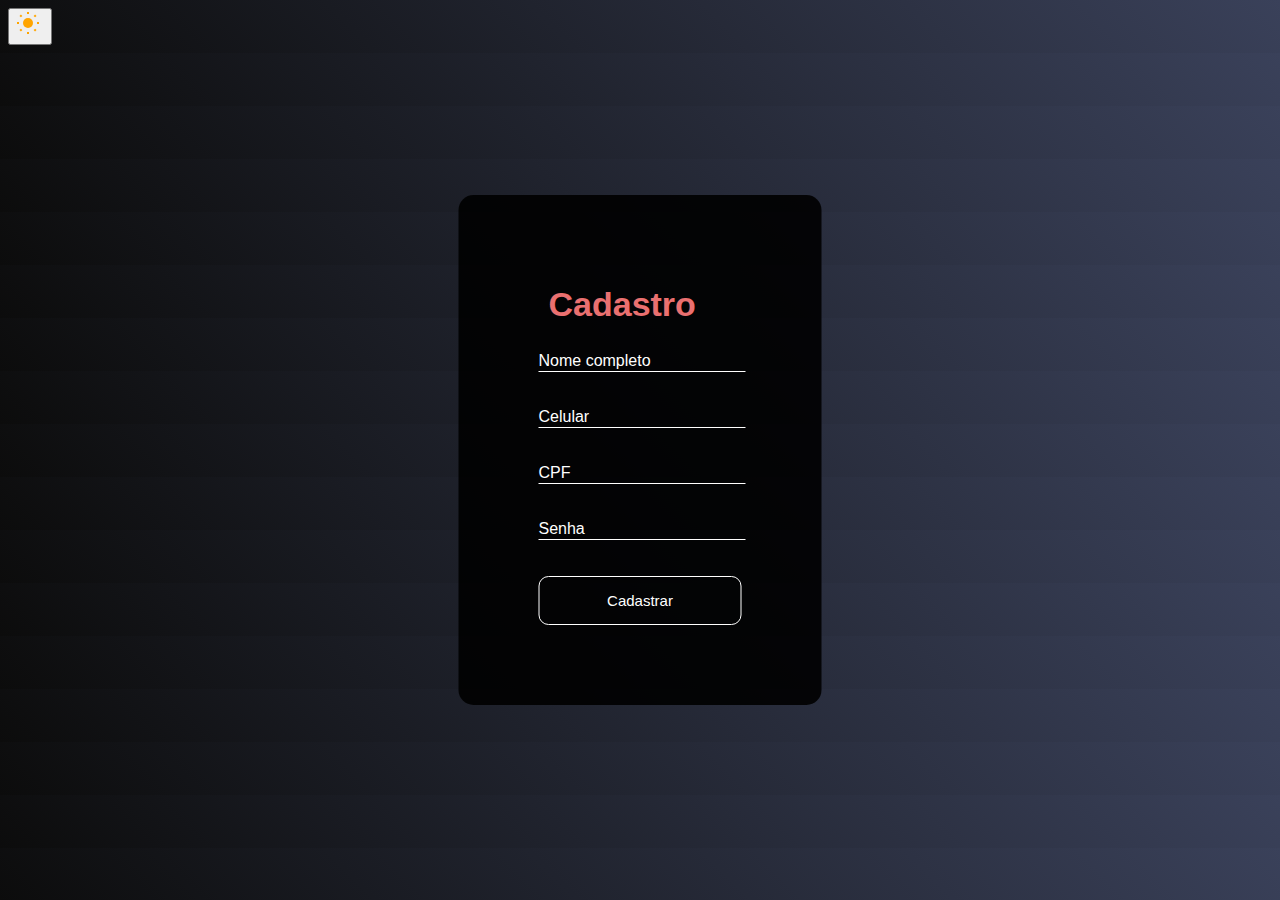
<file: Cadastro.html>
<!DOCTYPE html>
<html lang="pt-br">
<head>
    <meta charset="UTF-8" />
    <meta http-equiv="X-UA-Compatible" content="IE=edge" />
    <meta name="viewport" content="width=device-width, initial-scale=1.0" />
    <link id="theme-style" rel="stylesheet" href="CadastroD.css" />
    <title>Cadastro | AC</title>
</head>
<body>
    <button onclick="toggleTheme()" id="toggle-btn" title="Trocar tema">
        <svg width="28" height="28" xmlns="http://www.w3.org/2000/svg">
            <circle cx="12" cy="12" r="5" fill="#FFA500" />
            <g stroke="#FFA500" stroke-width="2">
                <line x1="12" y1="1" x2="12" y2="3" />
                <line x1="12" y1="21" x2="12" y2="23" />
                <line x1="4.22" y1="4.22" x2="5.64" y2="5.64" />
                <line x1="18.36" y1="18.36" x2="19.78" y2="19.78" />
                <line x1="1" y1="12" x2="3" y2="12" />
                <line x1="21" y1="12" x2="23" y2="12" />
                <line x1="4.22" y1="19.78" x2="5.64" y2="18.36" />
                <line x1="18.36" y1="5.64" x2="19.78" y2="4.22" />
            </g>
        </svg>
    </button>
    <div class="box">
        <form id="cadastroForm">
            <legend><b>Cadastro</b></legend>
            <br />
            <div class="inputBox">
                <input type="text" name="Nome" id="Nome" class="inputUser" required />
                <label for="Nome" class="labelInput">Nome completo</label>
            </div>
            <br /><br />
            <div class="inputBox">
                <input type="text" name="Celular" id="Celular" class="inputUser" required />
                <label for="Celular" class="labelInput">Celular</label>
            </div>
            <br /><br />
            <div class="inputBox">
                <input type="tel" name="CPF" id="CPF" class="inputUser" required />
                <label for="CPF" class="labelInput">CPF</label>
            </div>
            <br /><br />
            <div class="inputBox">
                <input type="password" name="Senha" id="Senha" class="inputUser" required />
                <label for="Senha" class="labelInput">Senha</label>
            </div>
            <br /><br />
            <input type="submit" id="submit" value="Cadastrar" />
        </form>
    </div>
    <script>
        function toggleTheme() {
            const link = document.getElementById("theme-style");
            const currentTheme = link.getAttribute("href");
            const btn = document.getElementById("toggle-btn");

            document.body.classList.toggle("dark-theme");

            if (currentTheme === "CadastroD.css") {
                link.setAttribute("href", "CadastroL.css");
                btn.innerHTML = `
                    <svg width="28" height="28" xmlns="http://www.w3.org/2000/svg">
                        <path fill="#708090" d="M21 12.79A9 9 0 0111.21 3 7 7 0 0012 21a9 9 0 009-8.21z"/>
                    </svg>
                `;
                localStorage.setItem("theme", "light");
            } else {
                link.setAttribute("href", "CadastroD.css");
                btn.innerHTML = `
                    <svg width="28" height="28" xmlns="http://www.w3.org/2000/svg">
                        <circle cx="12" cy="12" r="5" fill="#FFA500" />
                        <g stroke="#FFA500" stroke-width="2">
                            <line x1="12" y1="1" x2="12" y2="3" />
                            <line x1="12" y1="21" x2="12" y2="23" />
                            <line x1="4.22" y1="4.22" x2="5.64" y2="5.64" />
                            <line x1="18.36" y1="18.36" x2="19.78" y2="19.78" />
                            <line x1="1" y1="12" x2="3" y2="12" />
                            <line x1="21" y1="12" x2="23" y2="12" />
                            <line x1="4.22" y1="19.78" x2="5.64" y2="18.36" />
                            <line x1="18.36" y1="5.64" x2="19.78" y2="4.22" />
                        </g>
                    </svg>
                `;
                localStorage.setItem("theme", "dark");
            }
        }
        window.onload = () => {
            const savedTheme = localStorage.getItem("theme");
            const link = document.getElementById("theme-style");
            const btn = document.getElementById("toggle-btn");

            if (savedTheme === "light") {
                link.setAttribute("href", "CadastroL.css");
                btn.innerHTML = `
                    <svg width="28" height="28" xmlns="http://www.w3.org/2000/svg">
                        <path fill="#708090" d="M21 12.79A9 9 0 0111.21 3 7 7 0 0012 21a9 9 0 009-8.21z"/>
                    </svg>
                `;
            } else {
                link.setAttribute("href", "CadastroD.css");
                btn.innerHTML = `
                    <svg width="28" height="28" xmlns="http://www.w3.org/2000/svg">
                        <circle cx="12" cy="12" r="5" fill="#FFA500" />
                        <g stroke="#FFA500" stroke-width="2">
                            <line x1="12" y1="1" x2="12" y2="3" />
                            <line x1="12" y1="21" x2="12" y2="23" />
                            <line x1="4.22" y1="4.22" x2="5.64" y2="5.64" />
                            <line x1="18.36" y1="18.36" x2="19.78" y2="19.78" />
                            <line x1="1" y1="12" x2="3" y2="12" />
                            <line x1="21" y1="12" x2="23" y2="12" />
                            <line x1="4.22" y1="19.78" x2="5.64" y2="18.36" />
                            <line x1="18.36" y1="5.64" x2="19.78" y2="4.22" />
                        </g>
                    </svg>
                `;
            }
        };
         document.getElementById("cadastroForm").addEventListener("submit", function (e) {
            e.preventDefault();

            const nome = document.getElementById("Nome").value.trim();
            const celular = document.getElementById("Celular").value.trim();
            const cpf = document.getElementById("CPF").value.trim();
            const senha = document.getElementById("Senha").value.trim();

            if (!nome || !celular || !cpf || !senha) {
                alert("Por favor, preencha todos os campos.");
                return;
            }

            let usuarios = JSON.parse(localStorage.getItem("usuarios")) || [];
            if (usuarios.some(u => u.cpf === cpf)) {
                alert("CPF já cadastrado!");
                return;
            }

            const novoUsuario = { nome, celular, cpf, senha };
            usuarios.push(novoUsuario);
            localStorage.setItem("usuarios", JSON.stringify(usuarios));

            alert("Cadastro realizado com sucesso!");
            this.reset();
            window.location.href = "Login.html";
        });
    </script>
</body>
</html>
</file>
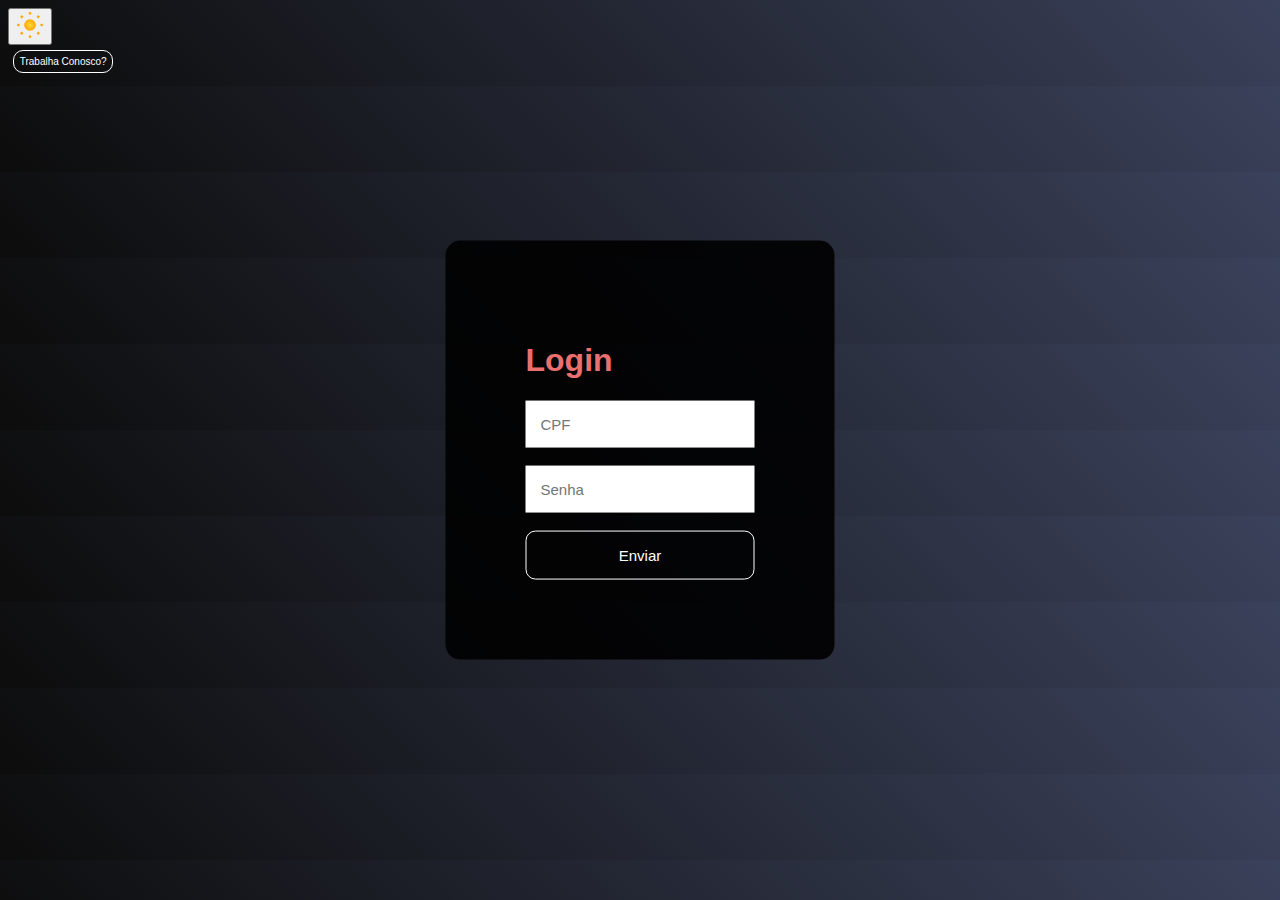
<file: Login.html>
<!DOCTYPE html>
<html lang="pt-br">
<head>
    <meta charset="UTF-8">
    <meta http-equiv="X-UA-Compatible" content="IE=edge">  
    <meta name="viewport" content="width=device-width, initial-scale=1.0">
    <link id="theme-style" rel="stylesheet" href="LoginD.css">
    <title>Tela de login</title>
</head>
<body>
    <button onclick="toggleTheme()" id="toggle-btn" title="Trocar tema"></button>
    <header>
        <a href="LoginADM.html">
            <button class="buttonj">Trabalha Conosco?</button>
        </a>
    </header>
    <div class="box">
        <h1>Login</h1>
        <form id="formLogin">
            <input type="text" id="loginCpf" placeholder="CPF" required>
            <br><br>
            <input type="password" id="loginSenha" placeholder="Senha" required>
            <br><br>
            <input class="inputSubmit" type="submit" value="Enviar">
        </form>
    </div>
    <script>
        document.getElementById("formLogin").addEventListener("submit", function(e) {
            e.preventDefault();

            const cpfDigitado = document.getElementById("loginCpf").value.trim();
            const senhaDigitada = document.getElementById("loginSenha").value.trim();
            const usuarios = JSON.parse(localStorage.getItem("usuarios")) || [];
            const usuarioEncontrado = usuarios.find(user => user.cpf === cpfDigitado && user.senha === senhaDigitada);

            if (usuarioEncontrado) {
                localStorage.setItem("usuarioLogado", JSON.stringify(usuarioEncontrado));
                window.location.href = "PaginaUsuario.html";
            } else {
                alert("CPF ou senha incorretos.");
            }
        });

        function toggleTheme() {
            const link = document.getElementById('theme-style');
            const currentTheme = link.getAttribute('href');
            const btn = document.getElementById('toggle-btn');
            document.body.classList.toggle('dark-theme');

            if (currentTheme === 'LoginD.css') {
                link.setAttribute('href', 'LoginL.css');
                btn.innerHTML = getMoonIcon();
                localStorage.setItem('theme', 'light');
            } else {
                link.setAttribute('href', 'LoginD.css');
                btn.innerHTML = getSunIcon();
                localStorage.setItem('theme', 'dark');
            }
        }

        function getSunIcon() {
            return `
                <svg width="28" height="28" viewBox="0 0 24 24" xmlns="http://www.w3.org/2000/svg">
                    <defs>
                        <radialGradient id="sunGradient" cx="50%" cy="50%" r="50%">
                            <stop offset="0%" stop-color="#FFD93B"/>
                            <stop offset="100%" stop-color="#FFA500"/>
                        </radialGradient>
                    </defs>
                    <circle cx="12" cy="12" r="5" fill="url(#sunGradient)"/>
                    <g stroke="#FFA500" stroke-width="2">
                        <line x1="12" y1="1" x2="12" y2="3"/>
                        <line x1="12" y1="21" x2="12" y2="23"/>
                        <line x1="4.22" y1="4.22" x2="5.64" y2="5.64"/>
                        <line x1="18.36" y1="18.36" x2="19.78" y2="19.78"/>
                        <line x1="1" y1="12" x2="3" y2="12"/>
                        <line x1="21" y1="12" x2="23" y2="12"/>
                        <line x1="4.22" y1="19.78" x2="5.64" y2="18.36"/>
                        <line x1="18.36" y1="5.64" x2="19.78" y2="4.22"/>
                    </g>
                </svg>
            `;
        }

        function getMoonIcon() {
            return `
                <svg width="28" height="28" viewBox="0 0 24 24" xmlns="http://www.w3.org/2000/svg">
                    <defs>
                        <radialGradient id="moonGradient" cx="50%" cy="50%" r="50%">
                            <stop offset="0%" stop-color="#B0C4DE"/>
                            <stop offset="100%" stop-color="#708090"/>
                        </radialGradient>
                    </defs>
                    <path fill="url(#moonGradient)" d="M21 12.79A9 9 0 0111.21 3 7 7 0 0012 21a9 9 0 009-8.21z"/>
                </svg>
            `;
        }

        window.onload = () => {
            const savedTheme = localStorage.getItem('theme');
            const link = document.getElementById('theme-style');
            const btn = document.getElementById('toggle-btn');

            if (savedTheme === 'light') {
                link.setAttribute('href', 'LoginL.css');
                btn.innerHTML = getMoonIcon();
            } else {
                link.setAttribute('href', 'LoginD.css');
                btn.innerHTML = getSunIcon();
            }
        };

    </script>
</body>
</html>
</file>
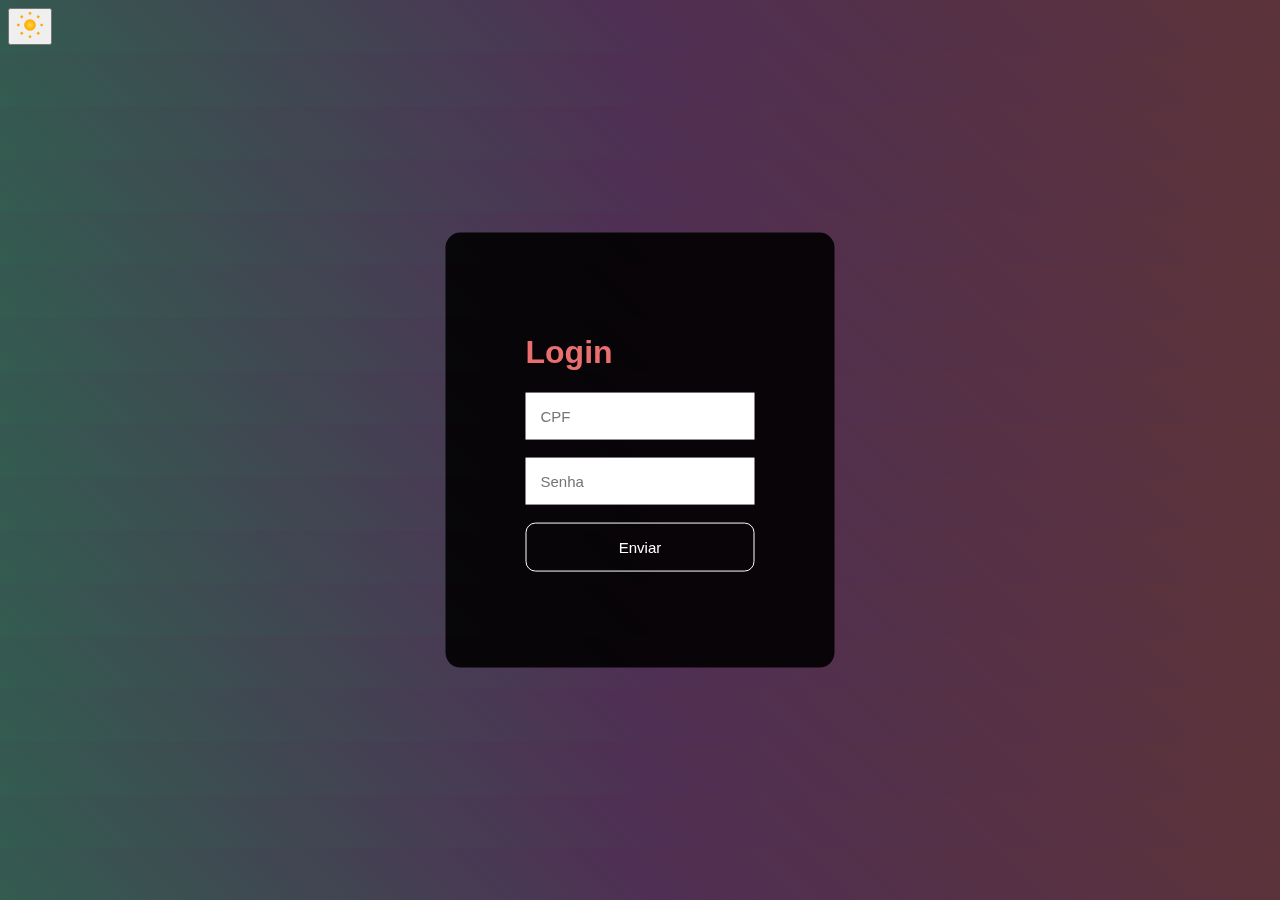
<file: LoginADM.html>
<!DOCTYPE html>
<html lang="pt-br">
<head>
    <meta charset="UTF-8">
    <meta http-equiv="X-UA-Compatible" content="IE=edge">
    <meta name="viewport" content="width=device-width, initial-scale=1.0">
    <link id="theme-style" rel="stylesheet" href="LoginADMD.css">
    <title>Tela de login</title>
</head>
<body>
    <div>
        <h1>Login</h1>
        <form id="loginForm">
            <input type="text" name="CPF" id="cpf" placeholder="CPF" required>
            <br><br>
            <input type="password" name="Senha" id="senha" placeholder="Senha" required>
            <br><br>
            <input class="inputSubmit" type="submit" value="Enviar">
        </form>
        <p id="mensagem" style="color: red;"></p>
    </div>      
</body>
<button onclick="toggleTheme()" id="toggle-btn" title="Trocar tema">
    <svg width="28" height="28" viewBox="0 0 24 24" xmlns="http://www.w3.org/2000/svg">
        <defs>
            <radialGradient id="sunGradient" cx="50%" cy="50%" r="50%">
                <stop offset="0%" stop-color="#FFD93B"/>
                <stop offset="100%" stop-color="#FFA500"/>
            </radialGradient>
        </defs>
        <circle cx="12" cy="12" r="5" fill="url(#sunGradient)"/>
        <g stroke="#FFA500" stroke-width="2">
            <line x1="12" y1="1" x2="12" y2="3"/>
            <line x1="12" y1="21" x2="12" y2="23"/>
            <line x1="4.22" y1="4.22" x2="5.64" y2="5.64"/>
            <line x1="18.36" y1="18.36" x2="19.78" y2="19.78"/>
            <line x1="1" y1="12" x2="3" y2="12"/>
            <line x1="21" y1="12" x2="23" y2="12"/>
            <line x1="4.22" y1="19.78" x2="5.64" y2="18.36"/>
            <line x1="18.36" y1="5.64" x2="19.78" y2="4.22"/>
        </g>
    </svg>
</button>
    <script>
const usuarioADM = {
    cpf: '123',
    senha: '321'
};
function verificarLogin(cpfDigitado, senhaDigitada) {
    if (cpfDigitado === usuarioADM.cpf && senhaDigitada === usuarioADM.senha) {
        alert("Login bem-sucedido!");
    } else {
        alert("CPF ou senha inválidos.");
    }
}
        document.getElementById('loginForm').addEventListener('submit', function(e) {
            e.preventDefault();
            const cpfInput = document.getElementById('cpf').value;
            const senhaInput = document.getElementById('senha').value;
            const msg = document.getElementById('mensagem');
            if (cpfInput === usuarioADM.cpf && senhaInput === usuarioADM.senha) {
                msg.style.color = 'green';
                msg.textContent = 'Login bem-sucedido! Redirecionando...';
                setTimeout(() => {
                    window.location.href = "PaginaADM.html"; 
                }, 1500);
            } else {
                msg.style.color = 'red';
                msg.textContent = 'CPF ou senha incorretos!';
            }
        });

    function toggleTheme() {
        const link = document.getElementById('theme-style');
        const currentTheme = link.getAttribute('href');
        const btn = document.getElementById('toggle-btn');
        document.body.classList.toggle('dark-theme');
        if (currentTheme === 'LoginADMD.css') {
            link.setAttribute('href', 'LoginADML.css');
            btn.innerHTML = `
                <!-- Ícone de Lua -->
                <svg width="28" height="28" viewBox="0 0 24 24" xmlns="http://www.w3.org/2000/svg">
                    <defs>
                        <radialGradient id="moonGradient" cx="50%" cy="50%" r="50%">
                            <stop offset="0%" stop-color="#B0C4DE"/>
                            <stop offset="100%" stop-color="#708090"/>
                        </radialGradient>
                    </defs>
                    <path fill="url(#moonGradient)" d="M21 12.79A9 9 0 0111.21 3 7 7 0 0012 21a9 9 0 009-8.21z"/>
                </svg>
            `;
            localStorage.setItem('theme', 'light');
        } else {
            link.setAttribute('href', 'LoginADMD.css');
            btn.innerHTML = `
                <!-- Ícone de Sol -->
                <svg width="28" height="28" viewBox="0 0 24 24" xmlns="http://www.w3.org/2000/svg">
                    <defs>
                        <radialGradient id="sunGradient" cx="50%" cy="50%" r="50%">
                            <stop offset="0%" stop-color="#FFD93B"/>
                            <stop offset="100%" stop-color="#FFA500"/>
                        </radialGradient>
                    </defs>
                    <circle cx="12" cy="12" r="5" fill="url(#sunGradient)"/>
                    <g stroke="#FFA500" stroke-width="2">
                        <line x1="12" y1="1" x2="12" y2="3"/>
                        <line x1="12" y1="21" x2="12" y2="23"/>
                        <line x1="4.22" y1="4.22" x2="5.64" y2="5.64"/>
                        <line x1="18.36" y1="18.36" x2="19.78" y2="19.78"/>
                        <line x1="1" y1="12" x2="3" y2="12"/>
                        <line x1="21" y1="12" x2="23" y2="12"/>
                        <line x1="4.22" y1="19.78" x2="5.64" y2="18.36"/>
                        <line x1="18.36" y1="5.64" x2="19.78" y2="4.22"/>
                    </g>
                </svg>
            `;
            localStorage.setItem('theme', 'dark');
        }
    }

    window.onload = () => {
        const savedTheme = localStorage.getItem('theme');
        const link = document.getElementById('theme-style');
        const btn = document.getElementById('toggle-btn');

        if (savedTheme === 'light') {
            link.setAttribute('href', 'LoginADML.css');
            btn.innerHTML = `
                <!-- Ícone de Lua -->
                <svg width="28" height="28" viewBox="0 0 24 24" xmlns="http://www.w3.org/2000/svg">
                    <defs>
                        <radialGradient id="moonGradient" cx="50%" cy="50%" r="50%">
                            <stop offset="0%" stop-color="#B0C4DE"/>
                            <stop offset="100%" stop-color="#708090"/>
                        </radialGradient>
                    </defs>
                    <path fill="url(#moonGradient)" d="M21 12.79A9 9 0 0111.21 3 7 7 0 0012 21a9 9 0 009-8.21z"/>
                </svg>
            `;
        } else {
            link.setAttribute('href', 'LoginADMD.css');
            btn.innerHTML = `
                <!-- Ícone de Sol -->
                <svg width="28" height="28" viewBox="0 0 24 24" xmlns="http://www.w3.org/2000/svg">
                    <defs>
                        <radialGradient id="sunGradient" cx="50%" cy="50%" r="50%">
                            <stop offset="0%" stop-color="#FFD93B"/>
                            <stop offset="100%" stop-color="#FFA500"/>
                        </radialGradient>
                    </defs>
                    <circle cx="12" cy="12" r="5" fill="url(#sunGradient)"/>
                    <g stroke="#FFA500" stroke-width="2">
                        <line x1="12" y1="1" x2="12" y2="3"/>
                        <line x1="12" y1="21" x2="12" y2="23"/>
                        <line x1="4.22" y1="4.22" x2="5.64" y2="5.64"/>
                        <line x1="18.36" y1="18.36" x2="19.78" y2="19.78"/>
                        <line x1="1" y1="12" x2="3" y2="12"/>
                        <line x1="21" y1="12" x2="23" y2="12"/>
                        <line x1="4.22" y1="19.78" x2="5.64" y2="18.36"/>
                        <line x1="18.36" y1="5.64" x2="19.78" y2="4.22"/>
                    </g>
                </svg>
            `;
        }
    };
</script>
</html>
</file>
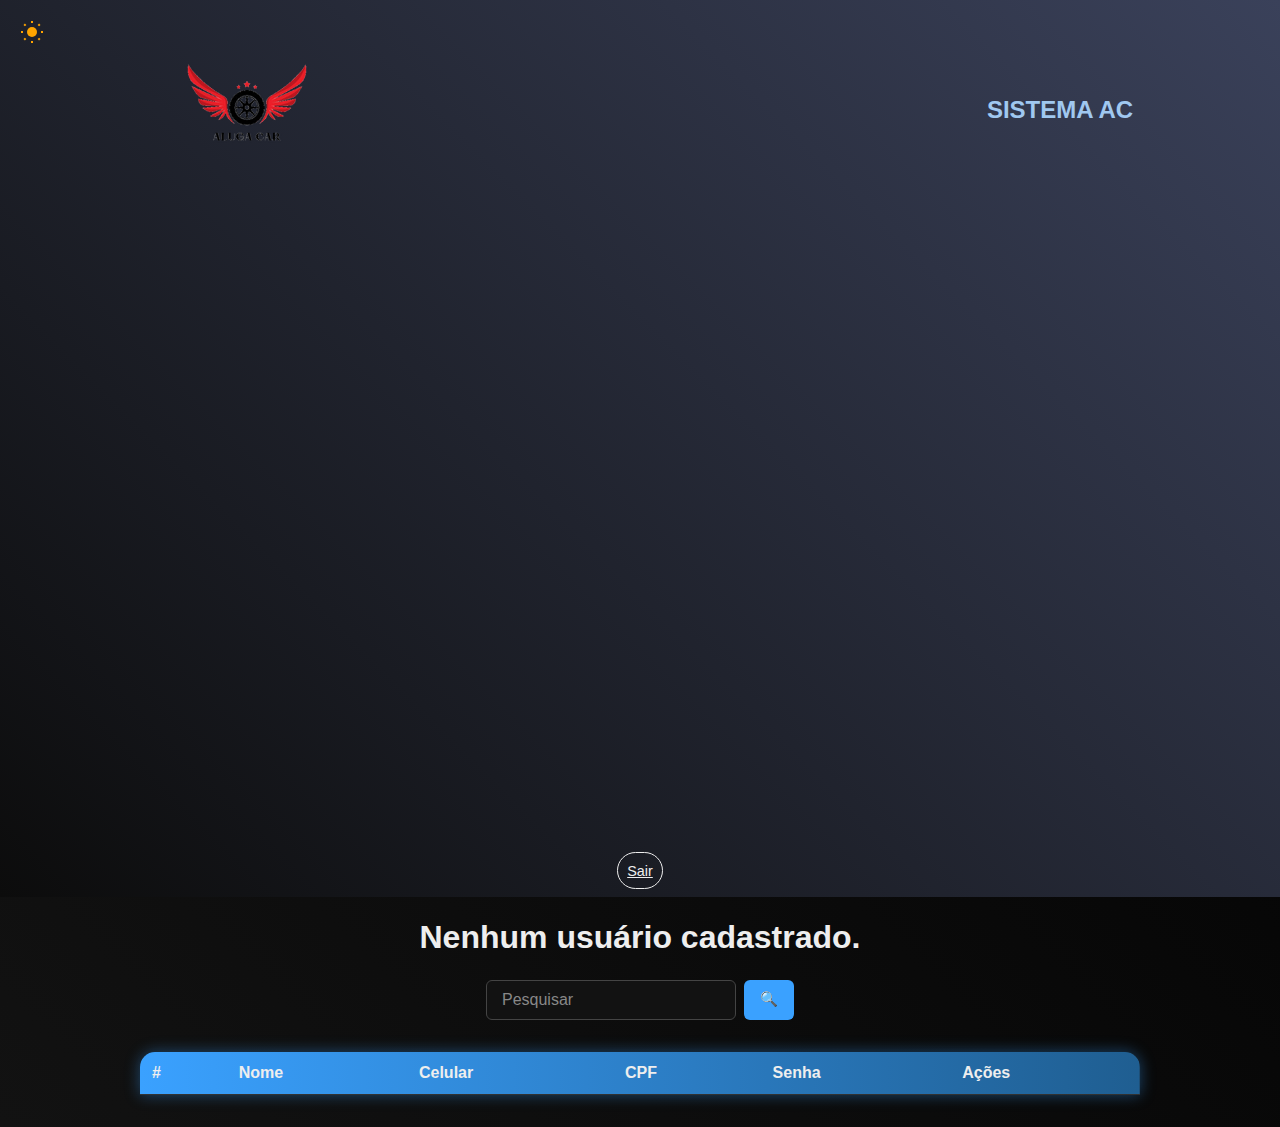
<file: PaginaADM.html>
<!DOCTYPE html>
<html lang="pt-br">
<head>
    <meta charset="UTF-8" />
    <meta http-equiv="X-UA-Compatible" content="IE=edge" />
    <meta name="viewport" content="width=device-width, initial-scale=1.0" />
    <link id="theme-style" rel="stylesheet" href="PaginaADMD.css" />
    <title>SISTEMA | AC</title>
</head>
<body>
    <header>
        <div class="box-img-header">
            <img class="img-logo" src="./images/logo.png" alt="Logo AlugaCar">
        </div>

        <nav>
            <a href="#" class="navbar-brand">SISTEMA AC</a>
        </nav>

        <div class="box-btn-actions">
            <a href="Site.html" class="btn-action link-action">Sair</a>
        </div>
    </header>
    <h1 id="boas-vindas"></h1>
    <div class="box-search centralizar">
        <input type="search" class="form-control w-25" placeholder="Pesquisar" id="pesquisar">
        <button onclick="searchData()" class="btn btn-primary">🔍</button>
    </div>
    <div class="m-5">
        <table class="table text-white table-bg" id="user-table">
            <thead>
                <tr>
                    <th>#</th>
                    <th>Nome</th>
                    <th>Celular</th>
                    <th>CPF</th>
                    <th>Senha</th>
                    <th>Ações</th>
                </tr>
            </thead>
            <tbody id="user-body">
            </tbody>
        </table>
    </div>
    <button onclick="toggleTheme()" id="toggle-btn" title="Trocar tema">🌞</button>

    <script>
        const boasVindas = document.getElementById("boas-vindas");
        function loadUsers(filter = "") {
            const tbody = document.getElementById("user-body");
            tbody.innerHTML = "";
            const users = JSON.parse(localStorage.getItem("usuarios") || "[]");
            if (users.length === 0) {
                boasVindas.innerText = "Nenhum usuário cadastrado.";
            } else {
                boasVindas.innerText = "Bem-vindo!";
            }
            users.forEach((user, index) => {
                if (filter && !user.nome.toLowerCase().includes(filter.toLowerCase())) return;

                const tr = document.createElement("tr");
                tr.innerHTML = `
                    <td>${index + 1}</td>
                    <td>${user.nome}</td>
                    <td>${user.celular}</td>
                    <td>${user.cpf}</td>
                    <td>${user.senha}</td>
                    <td>
                        <button onclick="editUser(${index})">✏️</button>
                        <button onclick="deleteUser(${index})">🗑️</button>
                    </td>
                `;
                tbody.appendChild(tr);
            });
        }

        function searchData() {
            const termo = document.getElementById("pesquisar").value;
            loadUsers(termo);
        }

        function editUser(index) {
            const users = JSON.parse(localStorage.getItem("usuarios") || "[]");
            const nome = prompt("Novo nome:", users[index].nome);
            const celular = prompt("Novo celular:", users[index].celular);
            const cpf = prompt("Novo CPF:", users[index].cpf);
            const senha = prompt("Nova senha:", users[index].senha);

            if (nome && celular && cpf && senha) {
                users[index] = { nome, celular, cpf, senha };
                localStorage.setItem("usuarios", JSON.stringify(users));
                loadUsers();
            }
        }

        function deleteUser(index) {
            if (confirm("Deseja excluir este usuário?")) {
                const users = JSON.parse(localStorage.getItem("usuarios") || "[]");
                users.splice(index, 1);
                localStorage.setItem("usuarios", JSON.stringify(users));
                loadUsers();
            }
        }

        function toggleTheme() {
            const link = document.getElementById("theme-style");
            const currentTheme = link.getAttribute("href");
            const btn = document.getElementById("toggle-btn");

            document.body.classList.toggle("dark-theme");

            if (currentTheme === "PaginaADMD.css") {
                link.setAttribute("href", "PaginaADML.css");
                btn.innerHTML = `
                    <svg width="28" height="28" xmlns="http://www.w3.org/2000/svg">
                        <path fill="#708090" d="M21 12.79A9 9 0 0111.21 3 7 7 0 0012 21a9 9 0 009-8.21z"/>
                    </svg>
                `;
                localStorage.setItem("theme", "light");
            } else {
                link.setAttribute("href", "PaginaADMD.css");
                btn.innerHTML = `
                    <svg width="28" height="28" xmlns="http://www.w3.org/2000/svg">
                        <circle cx="12" cy="12" r="5" fill="#FFA500"/>
                        <g stroke="#FFA500" stroke-width="2">
                            <line x1="12" y1="1" x2="12" y2="3"/>
                            <line x1="12" y1="21" x2="12" y2="23"/>
                            <line x1="4.22" y1="4.22" x2="5.64" y2="5.64"/>
                            <line x1="18.36" y1="18.36" x2="19.78" y2="19.78"/>
                            <line x1="1" y1="12" x2="3" y2="12"/>
                            <line x1="21" y1="12" x2="23" y2="12"/>
                            <line x1="4.22" y1="19.78" x2="5.64" y2="18.36"/>
                            <line x1="18.36" y1="5.64" x2="19.78" y2="4.22"/>
                        </g>
                    </svg>
                `;
                localStorage.setItem("theme", "dark");
            }
        }

        window.onload = () => {
            const savedTheme = localStorage.getItem("theme");
            const link = document.getElementById("theme-style");
            const btn = document.getElementById("toggle-btn");

            if (savedTheme === "light") {
                link.setAttribute("href", "PaginaADML.css");
                btn.innerHTML = `
                    <svg width="28" height="28" xmlns="http://www.w3.org/2000/svg">
                        <path fill="#708090" d="M21 12.79A9 9 0 0111.21 3 7 7 0 0012 21a9 9 0 009-8.21z"/>
                    </svg>
                `;
            } else {
                link.setAttribute("href", "PaginaADMD.css");
                btn.innerHTML = `
                    <svg width="28" height="28" xmlns="http://www.w3.org/2000/svg">
                        <circle cx="12" cy="12" r="5" fill="#FFA500"/>
                        <g stroke="#FFA500" stroke-width="2">
                            <line x1="12" y1="1" x2="12" y2="3"/>
                            <line x1="12" y1="21" x2="12" y2="23"/>
                            <line x1="4.22" y1="4.22" x2="5.64" y2="5.64"/>
                            <line x1="18.36" y1="18.36" x2="19.78" y2="19.78"/>
                            <line x1="1" y1="12" x2="3" y2="12"/>
                            <line x1="21" y1="12" x2="23" y2="12"/>
                            <line x1="4.22" y1="19.78" x2="5.64" y2="18.36"/>
                            <line x1="18.36" y1="5.64" x2="19.78" y2="4.22"/>
                        </g>
                    </svg>
                `;
            }

            loadUsers();
        };

        document.getElementById("pesquisar").addEventListener("keydown", function (event) {
            if (event.key === "Enter") searchData();
        });
    </script>
</body>
</html>
</file>
<file: CadastroD.css>
body {
    font-family: Arial, Helvetica, sans-serif;
    background-image: linear-gradient(45deg, #0c0c0c, #3a415a);
}

.box {
    color: white;
    position: absolute;
    top: 50%;
    left: 50%;
    transform: translate(-50%, -50%);
    background-color: rgba(0, 0, 0, 0.9);
    padding: 80px;
    border-radius: 15px;
}

legend {
    color: #ea7070;
    font-size: 34px;
    padding: 10px;
}

.inputBox {
    position: relative;
}

.inputUser {
    background: none;
    border: none;
    border-bottom: 1px solid white;
    outline: none;
    color: white;
    font-size: 15px;
    width: 100%;
    letter-spacing: 2px;
}

.labelInput {
    position: absolute;
    top: 0;
    left: 0;
    pointer-events: none;
    transition: .5s;
}

.inputUser:focus ~ .labelInput,
.inputUser:valid ~ .labelInput {
    top: -20px;
    font-size: 12px;
    color: #815656;
}

#submit {
    background-color: transparent;
    border: none;
    padding: 15px;
    width: 100%;
    border-radius: 10px;
    color: white;
    font-size: 15px;
    border: 1px solid #fff;
}

#submit:hover {
    background-color: #ea7070;
    cursor: pointer;
    padding: .7rem;
    font-size: .2rem;
    border-radius: 6px;
    transition: .4s;
}
</file>
<file: LoginD.css>
body {
    font-family: Arial, Helvetica, sans-serif;
    background-image: linear-gradient(45deg, #0c0c0c, #3a415a);
}

div {
    background-color: rgba(0, 0, 0, 0.9);
    position: absolute;
    top: 50%;
    left: 50%;
    transform: translate(-50%, -50%);
    padding: 80px;
    border-radius: 15px;
    color: #ea7070;
}

input {
    padding: 15px;
    border: none;
    outline: none;
    font-size: 15px;
}

.inputSubmit {
    background-color: transparent;
    border: 1px solid #fff;
    padding: 15px;
    width: 100%;
    border-radius: 10px;
    color: white;
    font-size: 15px;
}

.inputSubmit:hover {
    background-color: #ea7070;
    cursor: pointer;
    padding: .8rem;
    font-size: .2rem;
    border-radius: 6px;
    transition: .4s;
}

header {
    transform: translate(0%, 0%);
    padding: 5px;
}

.buttonj {
    background-color: transparent;
    border: 1px solid #fff;
    padding: 5px;
    width: 8%;
    border-radius: 10px;
    color: white;
    font-size: 10px;
}

button:hover {
    background-color: #ea7070;
    cursor: pointer;
    padding: .4rem;
    font-size: .2rem;
    border-radius: 6px;
    transition: .4s;
}
</file>
<file: LoginADMD.css>
body {       
    font-family: Arial, Helvetica, sans-serif;
    background-image: linear-gradient(45deg, #335c50,  #4f2f54,  #5c3339);
}

div {
    background-color: rgba(0, 0, 0, 0.9);
    position: fixed;
    top: 50%;
    left: 50%;
    transform: translate(-50%, -50%);
    padding: 80px;
    border-radius: 15px;
    color: #ea7070;
}

input {
    padding: 15px;
    border: none;
    outline: none;
    font-size: 15px;
}   

.inputSubmit {
    background-color: transparent;
    border: 1px solid #fff;
    padding: 15px;
    width: 100%;
    border-radius: 10px;
    color: white;
    font-size: 15px;
}

.inputSubmit:hover {
    background-color: #ea7070;
    cursor: pointer;
    padding: .8rem;
    font-size: 9px;
    border-radius: 6px;
    transition: .4s;
}
</file>
<file: PaginaADMD.css>
body {       
    font-family: Arial, Helvetica, sans-serif;
    background-image: linear-gradient(45deg, #121212, #000000);
    margin: 0;
    padding: 0;
    color: #ddd;
}

.container {
    max-width: 1000px;
    margin: 0 auto;
    padding: 0 1rem;
}

.navbar {
    background: linear-gradient(to right, #0d4f71, #09313c);
    color: #ddd;
    padding: 1rem;
    display: flex;
    justify-content: center;
    align-items: center;
    gap: 2rem;
    box-shadow: 0 4px 15px rgba(0, 0, 0, 0.7);
}

.navbar-brand {
    color: #a0c8f0 !important;
    font-weight: 700;
    font-size: 1.5rem;
    text-decoration: none;
}

header {
    display: flex;
    justify-content: center;
    align-items: center;
    gap: 40rem;
    flex-wrap: wrap;
    padding: .5rem;
    background-image: linear-gradient(45deg, #0c0c0c, #3a415a);
    min-height: 10px;
}

.box-img-header {
    height: 10%;
}

h1 {
    text-align: center;
    font-weight: 700;
    margin-bottom: 1.5rem;
    color: #eee;
}

.box-search {
    display: flex;
    justify-content: center;
    gap: 8px;
    margin-bottom: 2rem;
}

.box-search input[type="search"] {
    padding: 10px 15px;
    border: 1px solid #444;
    border-radius: 6px;
    background-color: rgba(20, 20, 20, 0.8);
    color: #ddd;
    width: 250px;
    font-size: 1rem;
    transition: border-color 0.3s ease;
}

.box-search input[type="search"]::placeholder {
    color: #888;
}

.box-search input[type="search"]:focus {
    border-color: #3aa1ff;
    outline: none;
}

.box-search button {
    background-color: #3aa1ff;
    border: none;
    padding: 10px 16px;
    border-radius: 6px;
    cursor: pointer;
    color: white;
    font-weight: 700;
    transition: background-color 0.3s ease;
    display: flex;
    align-items: center;
    justify-content: center;
}

.box-search button:hover {
    background-color: #1f5e91;
}

.table {
    width: 100%;
    max-width: 1000px;
    margin: 0 auto 2rem auto;
    border-collapse: collapse;
    background: rgba(30, 30, 30, 0.8);
    border-radius: 15px 15px 0 0;
    color: #eee;
    box-shadow: 0 0 15px rgba(58, 161, 255, 0.4);
    overflow: hidden;
}

.table thead {
    background: linear-gradient(to right, #3aa1ff, #1f5e91);
}

.table th, .table td {
    padding: 12px;
    text-align: left;
    border-bottom: 1px solid rgba(255, 255, 255, 0.1);
    vertical-align: middle;
}

.table tbody tr:hover {
    background-color: rgba(58, 161, 255, 0.2);
    cursor: pointer;
}

.btn-primary, .btn-danger {
    font-size: 0.85rem;
    padding: 4px 8px;
    border: none;
    border-radius: 6px;
    transition: background-color 0.3s ease;
    cursor: pointer;
    color: white;
    display: inline-flex;
    align-items: center;
    justify-content: center;
}

.box-btn-actions {
    display: flex;
    gap: 1rem;
}

.btn-action {
    background-color: transparent;
    border: 2px solid #eee;
    color: #eee;
    border-radius: 60px;
    padding: 0.6rem 1rem;
    cursor: pointer;
    transition: 0.4s;
}

.input-box {
    flex-direction: column;
}

:is(button, .link-action, .btn-action) {
    padding: .6rem;
    font-size: .9rem;
    border-radius: 6px;
    cursor: pointer;
    transition: .4s;
}

.btn-action {
    background-color: transparent;
    border: 1px solid #eee;
    color: #eee;
    border-radius: 60px;
}

.btn-action:hover {
    background-color: #3aa1ff;
    border: 1px solid #3aa1ff;
}

#botao-alternar {
    position: fixed;
    bottom: 20px;
    right: 20px;
    background: transparent;
    border: none;
    cursor: pointer;
    padding: 0.5rem;
    border-radius: 50%;
    z-index: 1000;
    transition: transform 0.3s ease;
    color: #ddd;
}

#botao-alternar:hover {
    transform: scale(1.1);
    color: #3aa1ff;
}

@media (max-width: 768px) {
    .box-search {
        flex-direction: column;
        gap: 10px;
    }

    .box-search input[type="search"] {
        width: 60vw;
    }

    .table {
        font-size: 0.9rem;
    }
}

#toggle-btn {
    position: fixed;
    top: 10px;
    left: 10px;
    z-index: 1000;
    background: transparent;
    border: none;
    cursor: pointer;
}
</file>
